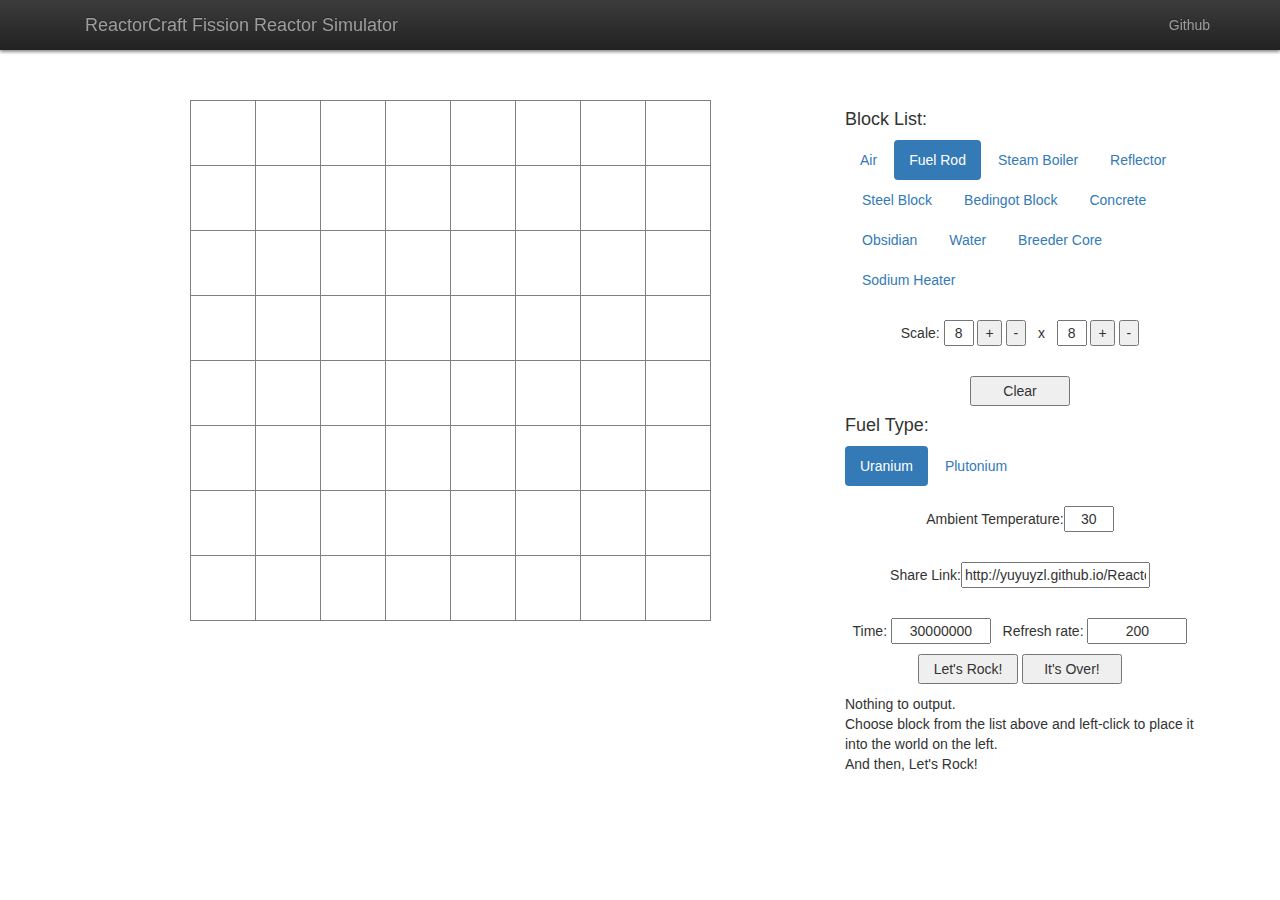
<file: index.html>
<!DOCTYPE html>
<html lang="en" ng-app="main">
<head>

    <meta charset="utf-8">
    <meta http-equiv="X-UA-Compatible" content="IE=edge">
    <meta name="viewport" content="width=device-width, initial-scale=1">
    <!-- 上述3个meta标签*必须*放在最前面，任何其他内容都*必须*跟随其后！ -->
    <title>ReactorCraft Simulator</title>
    <script>
        (function(i,s,o,g,r,a,m){i['GoogleAnalyticsObject']=r;i[r]=i[r]||function(){
                    (i[r].q=i[r].q||[]).push(arguments)},i[r].l=1*new Date();a=s.createElement(o),
                m=s.getElementsByTagName(o)[0];a.async=1;a.src=g;m.parentNode.insertBefore(a,m)
        })(window,document,'script','//www.google-analytics.com/analytics.js','ga');

        ga('create', 'UA-74076320-1', 'auto');
        ga('send', 'pageview');

    </script>

    <!-- Bootstrap -->
    <link href="css/bootstrap.min.css" rel="stylesheet">
    <link href="css/bootstrap-theme.min.css" rel="stylesheet">
    <link href="css/style.css" rel="stylesheet">
    <!-- HTML5 shim and Respond.js for IE8 support of HTML5 elements and media queries -->
    <!-- WARNING: Respond.js doesn't work if you view the page via file:// -->
    <!--[if lt IE 9]>
    <script src="javascript/html5shiv.min.js"></script>
    <script src="javascript/respond.min.js"></script>
    <![endif]-->
    <script src="javascript/angular.min.js"></script>
    <script src="javascript/app.js"></script>
    <script src="javascript/emulator.js"></script>
    <!-- jQuery (necessary for Bootstrap's JavaScript plugins) -->
    <script src="javascript/jquery.min.js"></script>
    <!-- Include all compiled plugins (below), or include individual files as needed -->
    <script src="javascript/bootstrap.min.js"></script>
</head>
<body ng-controller="mainController as mc" role="document" style="cursor:default;padding-top: 100px">

<nav class="nav navbar-inverse navbar-fixed-top navadd unselectable">
    <div class="container">
        <div class="navbar-header">

            <a class="navbar-brand" ng-click="mc.cappcount=mc.cappcount+1"><img src="img/capplogo.png" ng-show="mc.cappcount>10" align="left" style="padding-right: 10px">ReactorCraft Fission Reactor Simulator</a>
        </div>
        <div class="navbar-collapse collapse">
            <ul class="nav navbar-nav navbar-right">
                <li><a href="https://github.com/yuyuyzl/ReactorCraftSimulator">Github</a></li>
            </ul>
        </div>
    </div>
</nav>




<div class="container" role="main">
    <main class="col-md-8 unselectable" id="tableContainer">
        <div align="center">
            <table border="1" ng-mouseleave="mc.mdown=false">
                <tr ng-repeat="x in mc.getRangeArray(mc.col)">
                    <td ng-repeat="y in mc.getRangeArray(mc.row)">
                        <div ng-style="mc.getCellStyle(x,y)">
                            <img class="img-responsive" style="opacity: 0.7" ng-src="{{mc.data[x][y]==null?'img/blank.png':mc.blockImg[mc.data[x][y]]}}" draggable="false" ng-mousedown="mc.mousemoveHandler(1,x,y)" ng-mousemove="mc.mousemoveHandler(0,x,y)" ng-mouseup="mc.mousemoveHandler(-1,x,y)" ng-click="mc.mousemoveHandler(-1,x,y)">
                        </div>
                    </td>
                </tr>
            </table>


        </div>
    </main>

    <aside class="col-md-4">
        <h4>Block List:</h4>

        <ul class="nav nav-pills unselectable" role="tablist">
            <li role="presentation" ng-repeat="i in mc.getRangeArray(mc.blockNames.length)" ng-click="mc.chosen=i" ng-class="{'active':mc.chosen==i}"><a ng-bind="mc.blockNames[i]"></a></li>
        </ul>
        <br>


        <p style="text-align: center">
            Scale:
            <input ng-model="mc.col" style="width: 30px;text-align: center;">
            <button ng-click="mc.col=mc.inc(mc.col)">+</button>
            <button ng-click="mc.col=mc.col-1">-</button>
            &nbsp;&nbsp;x&nbsp;&nbsp;

            <input ng-model="mc.row" style="width: 30px;text-align: center;">
            <button ng-click="mc.row=mc.inc(mc.row)">+</button>
            <button ng-click="mc.row=mc.row-1">-</button>
        </p>
        <br>
        <p align="center">
            <button ng-click="mc.clearData()" style="width: 100px; height: 30px">Clear</button>
        </p>

        <h4>Fuel Type:</h4>
        <ul class="nav nav-pills unselectable" role="tablist">
            <li role="presentation" ng-click="mc.fuelType=0" ng-class="{'active':mc.fuelType==0}"><a>Uranium</a></li>
            <li role="presentation" ng-click="mc.fuelType=1" ng-class="{'active':mc.fuelType==1}"><a>Plutonium</a></li>
        </ul>
        <br>
        <p align="center">Ambient Temperature:<input ng-model="mc.ambientTemp" style="width: 50px;text-align: center;"></p>
        <br>
        <p align="center">Share Link:<input ng-model="'http://yuyuyzl.github.io/ReactorCraftSimulator/?data='+mc.encodeData(mc.data,mc.col,mc.row,mc.fuelType,mc.cappcount>10,mc.ambientTemp)"></p>
        <br>
        <p align="center">
            Time:&nbsp;<input ng-model="mc.maxtime" style="width: 100px;text-align: center;">&nbsp;&nbsp;&nbsp;Refresh rate:&nbsp;<input ng-model="mc.refreshRate" style="width: 100px;text-align: center;">
        </p>
        <p align="center">
            <button ng-click="mc.emulate()" style="width: 100px; height: 30px">Let's Rock!</button>
            <button ng-click="mc.stopNow=true" style="width: 100px; height: 30px">It's Over!</button>
        </p>
        <div>
            <p ng-bind-html="outputFieldSafe"></p>
        </div>

    </aside>



</div>
</body>

</html>
</file>
<file: css/style.css>
@charset "utf-8";

.selectedCell{
	background-color: rgba(66, 116, 202, 0.84);
	color:white;
}

.theme-showcase .navbar .container {
	width: auto;
}

.navadd{
	-webkit-box-shadow: rgba(0, 0, 0, 0.45098) 0px 2px 3px 0px;
	box-shadow: rgba(0, 0, 0, 0.45098) 0px 2px 3px 0px;
}
</file>
